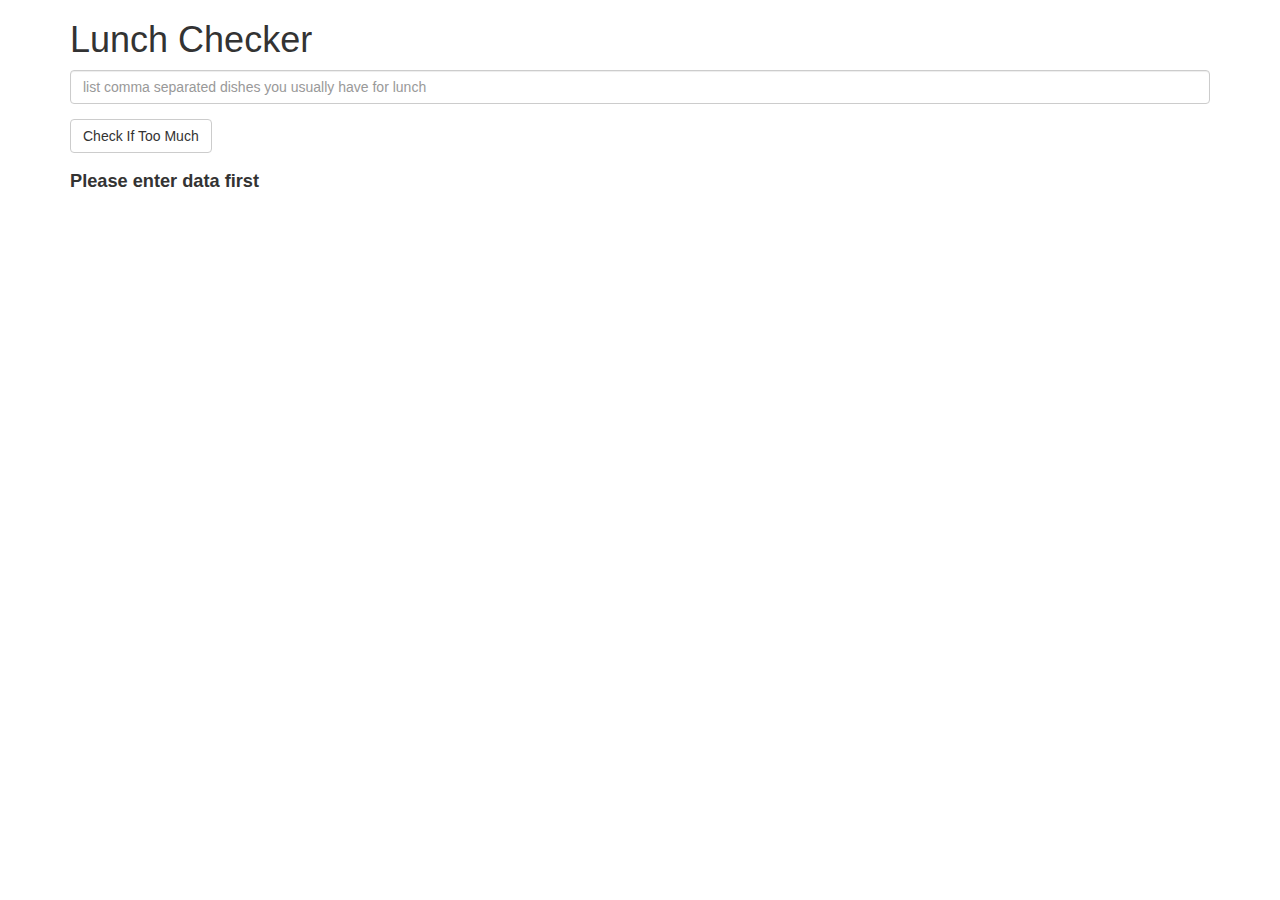
<file: mod1_sol/index.html>
<!doctype html>
<html lang="en">
  <head>
    <title>Lunch Checker</title>
    <meta name="viewport" content="width=device-width, initial-scale=1">
    <link rel="stylesheet" href="styles/bootstrap.min.css">
    <style>
      .message { font-size: 1.3em; font-weight: bold; }
    </style>
  </head>
  <script src="styles/angular.min.js"></script>
  <script src="styles/app.js"></script>
<body ng-app="LunchCheck">
   <div class="container" ng-controller="LunchCheckController">
     <h1>Lunch Checker</h1>

         <div class="form-group">
             <input id="lunch-menu" type="text"
             ng-model = "items"
             placeholder="list comma separated dishes you usually have for lunch"
             class="form-control">
         </div>
         <div class="form-group">
             <button ng-click="readLunchItems()" class="btn btn-default">Check If Too Much</button>
         </div>
         <div class="form-group message">
           <p>{{message}}</p>
         </div>
   </div>

</body>
</html>
</file>
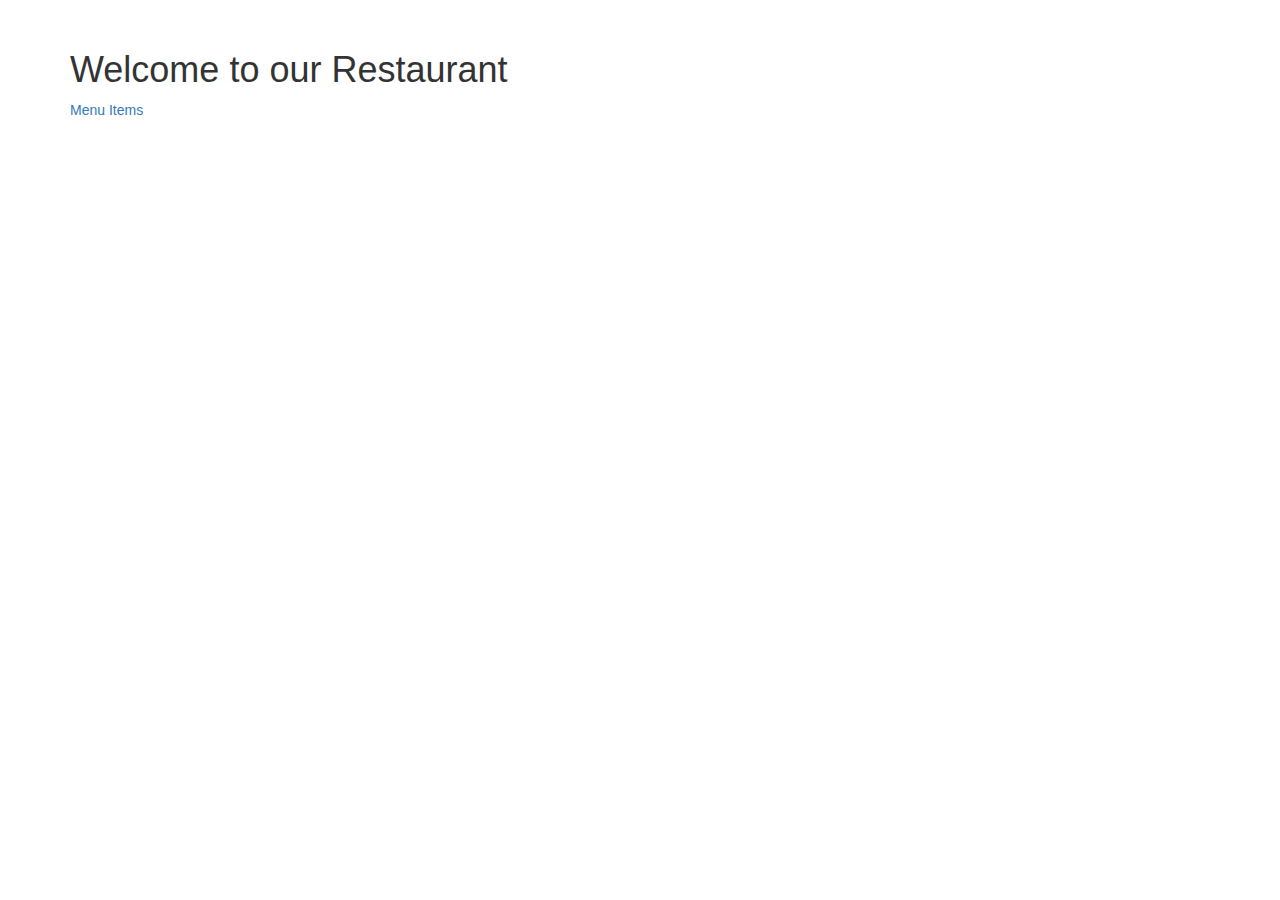
<file: mod4_sol/index.html>
<!DOCTYPE html>
<html lang="en" dir="ltr" ng-app="MenuApp">
    <head>
        <meta charset="utf-8">
        <title>Menu</title>
        <link rel="stylesheet" href="styles/bootstrap.min.css">
        <link rel="stylesheet" href="styles/style.css">
    </head>
    <body>
        <div class="container">
            <ui-view></ui-view>
        </div>

        <!-- Libraries -->
        <script src="lib/angular.min.js"></script>
        <script src="lib/angular-ui-router.min.js"></script>

        <!-- Modules -->
        <script src="scripts/data.module.js"></script>
        <script src="scripts/menuapp.module.js"></script>

        <!-- Routes -->
        <script src="scripts/routes.js"></script>

        <script src="scripts/menudata.service.js"></script>
        <script src="scripts/categories.component.js"></script>
        <script src="scripts/items.component.js"></script>
        <script src="scripts/categories.controller.js"></script>
        <script src="scripts/items.controller.js"></script>

    </body>
</html>
</file>
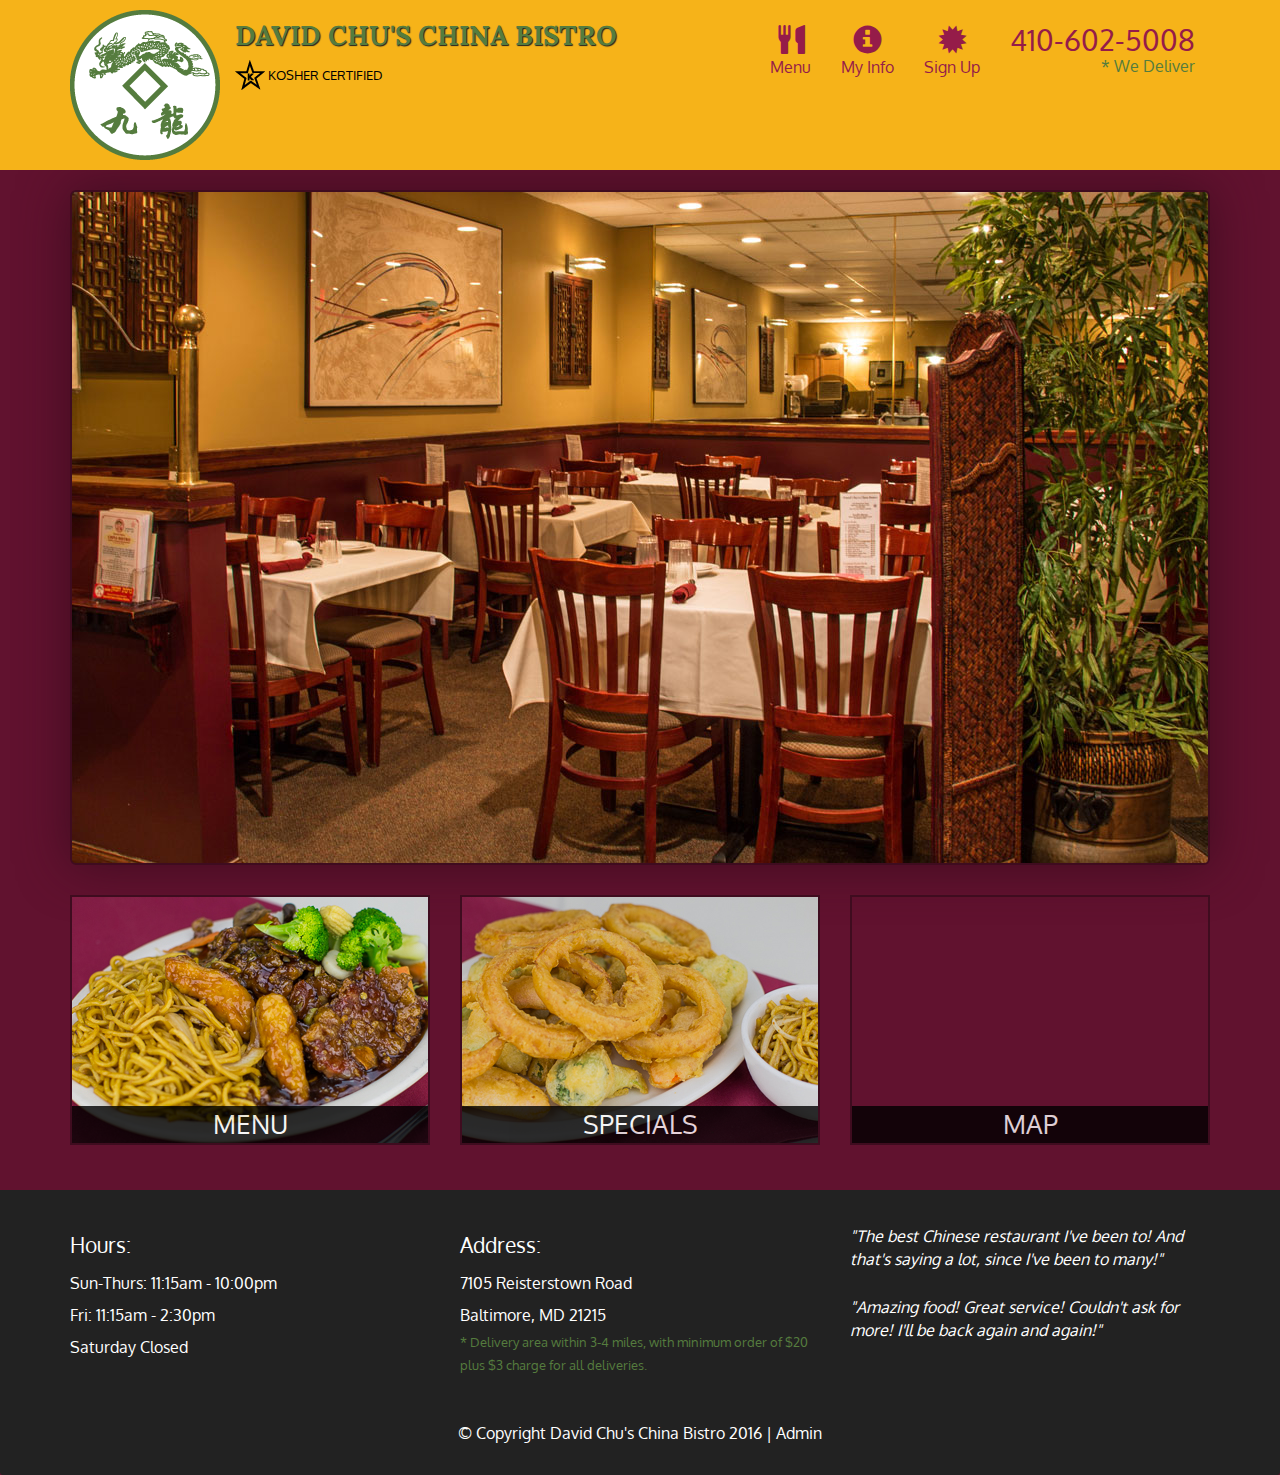
<file: mod5_mol/index.html>
<!DOCTYPE html>
<html lang="en">
  <head>
    <meta charset="utf-8">
    <meta http-equiv="X-UA-Compatible" content="IE=edge">
    <meta name="viewport" content="width=device-width, initial-scale=1">
    <title>David Chu's China Bistro</title>
    <link href='https://fonts.googleapis.com/css?family=Oxygen:400,300,700' rel='stylesheet' type='text/css'>
    <link href='https://fonts.googleapis.com/css?family=Lora' rel='stylesheet' type='text/css'>
    <link rel="stylesheet" href="css/bootstrap.min.css">
    <link rel="stylesheet" href="css/restaurant.css">
    <link rel="stylesheet" href="css/common.css">
  </head>
  <body ng-app="restaurant" ng-strict-di>

    <!-- Fixed position loading indicator -->
    <loading class="loading-indicator"></loading>

    <header>
      <nav id="header-nav" class="navbar navbar-default">
        <div class="container">
          <div class="navbar-header">
            <a href="index.html" class="pull-left visible-md visible-lg">
              <div id="logo-img" alt="Logo image"></div>
            </a>

            <div class="navbar-brand">
              <a href="index.html"><h1>David Chu's China Bistro</h1></a>
              <p>
              <img src="images/star-k-logo.png" alt="Kosher certification">
              <span>Kosher Certified</span>
              </p>
            </div>

            <button id="navbarToggle" type="button" class="navbar-toggle collapsed" data-toggle="collapse" data-target="#collapsable-nav" aria-expanded="false">
              <span class="sr-only">Toggle navigation</span>
              <span class="icon-bar"></span>
              <span class="icon-bar"></span>
              <span class="icon-bar"></span>
            </button>
          </div>

          <div id="collapsable-nav" class="collapse navbar-collapse">
            <ul id="nav-list" class="nav navbar-nav navbar-right">
              <li id="navHomeButton" class="visible-xs">
                <a href="index.html">
                  <span class="glyphicon glyphicon-home"></span> Home</a>
              </li>
              <li id="navMenuButton" ui-sref-active="active">
                <a ui-sref="public.menu">
                  <span class="glyphicon glyphicon-cutlery"></span><br class="hidden-xs"> Menu</a>
              </li>
              <li>
                <a href="#">
                  <span class="glyphicon glyphicon-info-sign"></span><br class="hidden-xs"> My Info</a>
              </li>
              <li>
                <a ui-sref="public.signup">
                  <span class="glyphicon glyphicon-certificate"></span><br class="hidden-xs"> Sign Up</a>
              </li>
              <li id="phone" class="hidden-xs">
                <a href="tel:410-602-5008">
                  <span>410-602-5008</span></a><div>* We Deliver</div>
              </li>
            </ul><!-- #nav-list -->
          </div><!-- .collapse .navbar-collapse -->
        </div><!-- .container -->
      </nav><!-- #header-nav -->
    </header>

    <div id="call-btn" class="visible-xs">
      <a class="btn" href="tel:410-602-5008">
        <span class="glyphicon glyphicon-earphone"></span>
        410-602-5008
      </a>
    </div>
    <div id="xs-deliver" class="text-center visible-xs">* We Deliver</div>

    <ui-view>
      <div class="text-center initial-loading">
        <h2>Loading Site...</h2>
      </div>
    </ui-view>

    <footer class="panel-footer">
      <div class="container">
        <div class="row">
          <section id="hours" class="col-sm-4">
            <span>Hours:</span><br>
            Sun-Thurs: 11:15am - 10:00pm<br>
            Fri: 11:15am - 2:30pm<br>
            Saturday Closed
            <hr class="visible-xs">
          </section>
          <section id="address" class="col-sm-4">
            <span>Address:</span><br>
            7105 Reisterstown Road<br>
            Baltimore, MD 21215
            <p>* Delivery area within 3-4 miles, with minimum order of $20 plus $3 charge for all deliveries.</p>
            <hr class="visible-xs">
          </section>
          <section id="testimonials" class="col-sm-4">
            <p>"The best Chinese restaurant I've been to! And that's saying a lot, since I've been to many!"</p>
            <p>"Amazing food! Great service! Couldn't ask for more! I'll be back again and again!"</p>
          </section>
        </div>
        <div class="text-center">
          &copy; Copyright David Chu's China Bistro 2016 |
          <a ui-sref="admin.auth">Admin</a></div>
      </div>
    </footer>

    <!-- Libs -->
    <script src="lib/jquery-2.1.4.min.js"></script>
    <script src="lib/bootstrap.min.js"></script>
    <script src="lib/angular.min.js"></script>
    <script src="lib/angular-ui-router.min.js"></script>

    <!-- Main Restaurant Module -->
    <script src="src/restaurant.module.js"></script>

    <!-- Common Module -->
    <script src="src/common/common.module.js"></script>
    <script src="src/common/loading/loading.component.js"></script>
    <script src="src/common/loading/loading.interceptor.js"></script>
    <script src="src/common/menu.service.js"></script>

    <!-- Public Module -->
    <script src="src/public/public.module.js"></script>
    <script src="src/public/public.routes.js"></script>
    <script src="src/public/menu/menu.controller.js"></script>
    <script src="src/public/menu-category/menu-category.component.js"></script>
    <script src="src/public/menu-items/menu-items.controller.js"></script>
    <script src="src/public/menu-item/menu-item.component.js"></script>
    <script src="src/public/signup/sign-up.controller.js"></script>
    <script src="src/public/signup/sign-up.service.js"></script>

    <!-- ADMIN SITE -->

    <!--Application files -->

  </body>

</html>
</file>
<file: mod4_sol/styles/style.css>
div {
    margin: 30px;
}
</file>
<file: mod5_mol/css/restaurant.css>
body {
  font-size: 16px;
  color: #fff;
  background-color: #61122f;
  font-family: 'Oxygen', sans-serif;
}

.initial-loading {
  margin-top: 60px;
}

/** HEADER **/
#header-nav {
  background-color: #f6b319;
  border-radius: 0;
  border: 0;
}

#logo-img {
  background: url('../images/restaurant-logo_large.png') no-repeat;
  width: 150px;
  height: 150px;
  margin: 10px 15px 10px 0;
}

.navbar-brand {
  padding-top: 25px;
}
.navbar-brand h1 { /* Restaurant name */
  font-family: 'Lora', serif;
  color: #557c3e;
  font-size: 1.5em;
  text-transform: uppercase;
  font-weight: bold;
  text-shadow: 1px 1px 1px #222;
  margin-top: 0;
  margin-bottom: 0;
  line-height: .75;
}
.navbar-brand a:hover, .navbar-brand a:focus {
  text-decoration: none;
}
.navbar-brand p { /* Kosher cert */
  color: #000;
  text-transform: uppercase;
  font-size: .7em;
  margin-top: 15px;
}
.navbar-brand p span { /* Star-K */
  vertical-align: middle;
}

#nav-list {
  margin-top: 10px;
}
#nav-list a {
  color: #951C49;
  text-align: center;
}
#nav-list a:hover {
  background: #E7E7E7;
}
#nav-list a span {
  font-size: 1.8em;
}

#phone {
  margin-top: 5px;
}
#phone a { /* Phone number */
  text-align: right;
  padding-bottom: 0;
}
#phone div { /* We Deliver */
  color: #557c3e;
  text-align: right;
  padding-right: 15px;
}

.navbar-header button.navbar-toggle, .navbar-header .icon-bar {
  border: 1px solid #61122f;
}
.navbar-header button.navbar-toggle {
  clear: both;
  margin-top: -30px;
}
/* END HEADER */

/* FOOTER */
.panel-footer {
  margin-top: 30px;
  padding-top: 35px;
  padding-bottom: 30px;
  background-color: #222;
  border-top: 0;
}
.panel-footer div.row {
  margin-bottom: 35px;
}
#hours, #address {
  line-height: 2;
}
#hours > span, #address > span {
  font-size: 1.3em;
}
#address p {
  color: #557c3e;
  font-size: .8em;
  line-height: 1.8;
}
#testimonials {
  font-style: italic;
}
#testimonials p:nth-child(2) {
  margin-top: 25px;
}
a[ui-sref="admin.auth"] {
  color: #fff;
}
/* END FOOTER */

/********** Medium devices only **********/
@media (min-width: 992px) and (max-width: 1199px) {
  /* Header */
  #logo-img {
    background: url('../images/restaurant-logo_medium.png') no-repeat;
    width: 100px;
    height: 100px;
    margin: 5px 5px 5px 0;
  }
  /* End Header */
}


/********** Extra small devices only **********/
@media (max-width: 767px) {
  /* Header */
  .navbar-brand {
    padding-top: 10px;
    height: 80px;
  }
  .navbar-brand h1 { /* Restaurant name */
    padding-top: 10px;
    font-size: 5vw; /* 1vw = 1% of viewport width */
  }
  .navbar-brand p { /* Kosher cert */
    font-size: .6em;
    margin-top: 12px;
  }
  .navbar-brand p img { /* Star-K */
    height: 20px;
  }

  #collapsable-nav a { /* Collapsed nav menu text */
    font-size: 1.2em;
  }
  #collapsable-nav a span { /* Collapsed nav menu glyph */
    font-size: 1em;
    margin-right: 5px;
  }

  #call-btn > a {
    font-size: 1.5em;
    display: block;
    margin: 0 20px;
    padding: 10px;
    border: 2px solid #fff;
    background-color: #f6b319;
    color: #951c49;
  }
  #xs-deliver {
    margin-top: 5px;
    font-size: .7em;
    letter-spacing: .1em;
    text-transform: uppercase;
  }
  /* End Header */

  /* Footer */
  .panel-footer section {
    margin-bottom: 30px;
    text-align: center;
  }
  .panel-footer section:nth-child(3) {
    margin-bottom: 0; /* margin already exists on the whole row */
  }
  .panel-footer section hr {
    width: 50%;
  }
  /* End Footer */
}


/********** Super extra small devices Only :-) (e.g., iPhone 4) **********/
@media (max-width: 479px) {
  /* Header */
  .navbar-brand h1 { /* Restaurant name */
    padding-top: 5px;
    font-size: 6vw;
  }
  /* End Header */
}
</file>
<file: mod5_mol/css/common.css>
.loading-indicator {
    display: block;
    width: 70px;
    position: fixed;
    left: 0;
    right: 0;
    margin: 0 auto;
    top: 40%;
    z-index: 100;
    background-color: #FFF;
}

.loading-indicator img {
    width: 70px;
    background-color: #FFF;
}

.ui-view-placeholder {
    margin-top: 60px;
}
</file>
